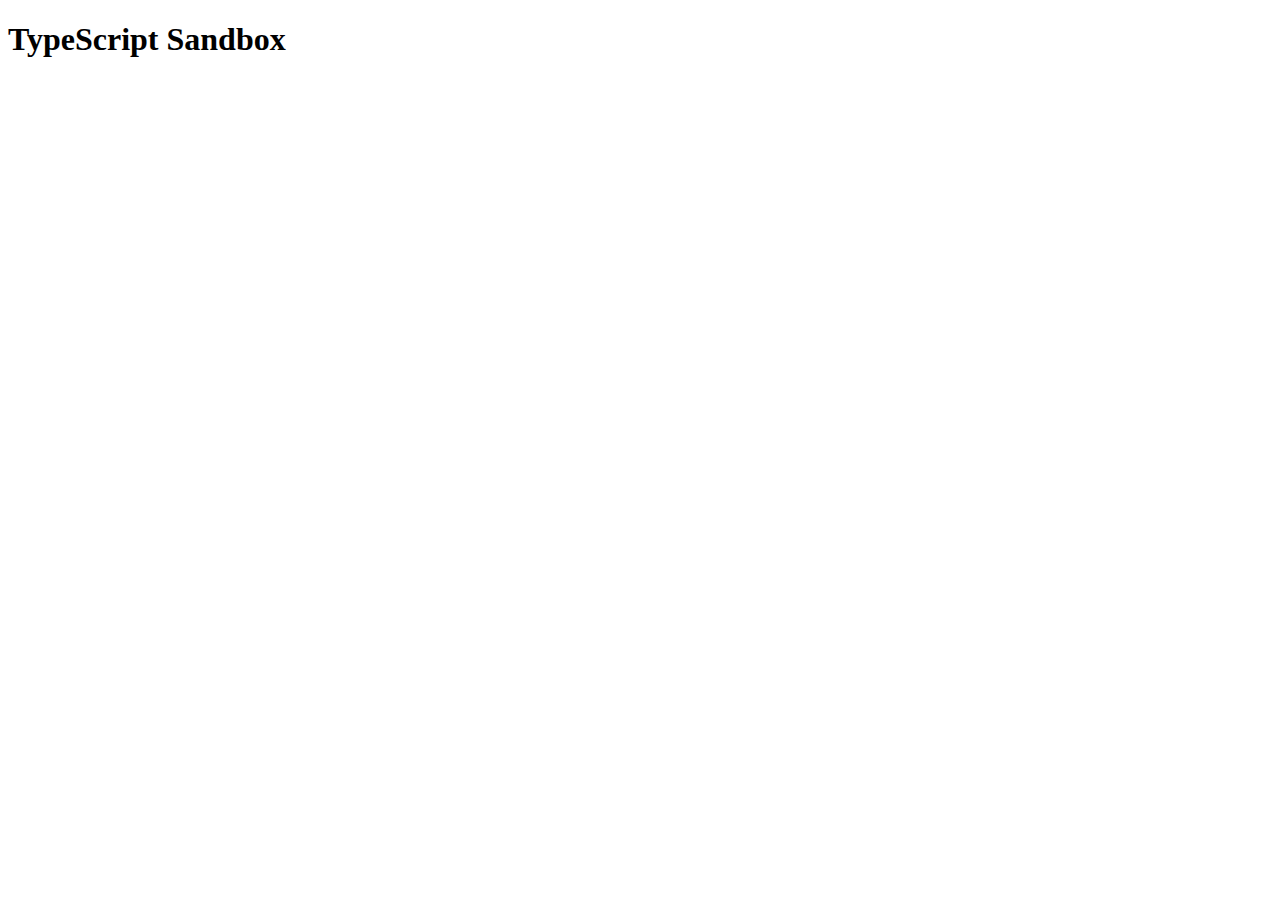
<file: index.html>
<!DOCTYPE html>
<html lang="en">
  <head>
    <meta charset="UTF-8" />
    <link rel="icon" type="image/svg+xml" href="/vite.svg" />
    <meta name="viewport" content="width=device-width, initial-scale=1.0" />
    <title>Vite + TS</title>
  </head>
  <body>
    <div id="app">
      <h1>TypeScript Sandbox</h1>
    </div>
    <script type="module" src="/src/main.ts"></script>
  </body>
</html>
</file>
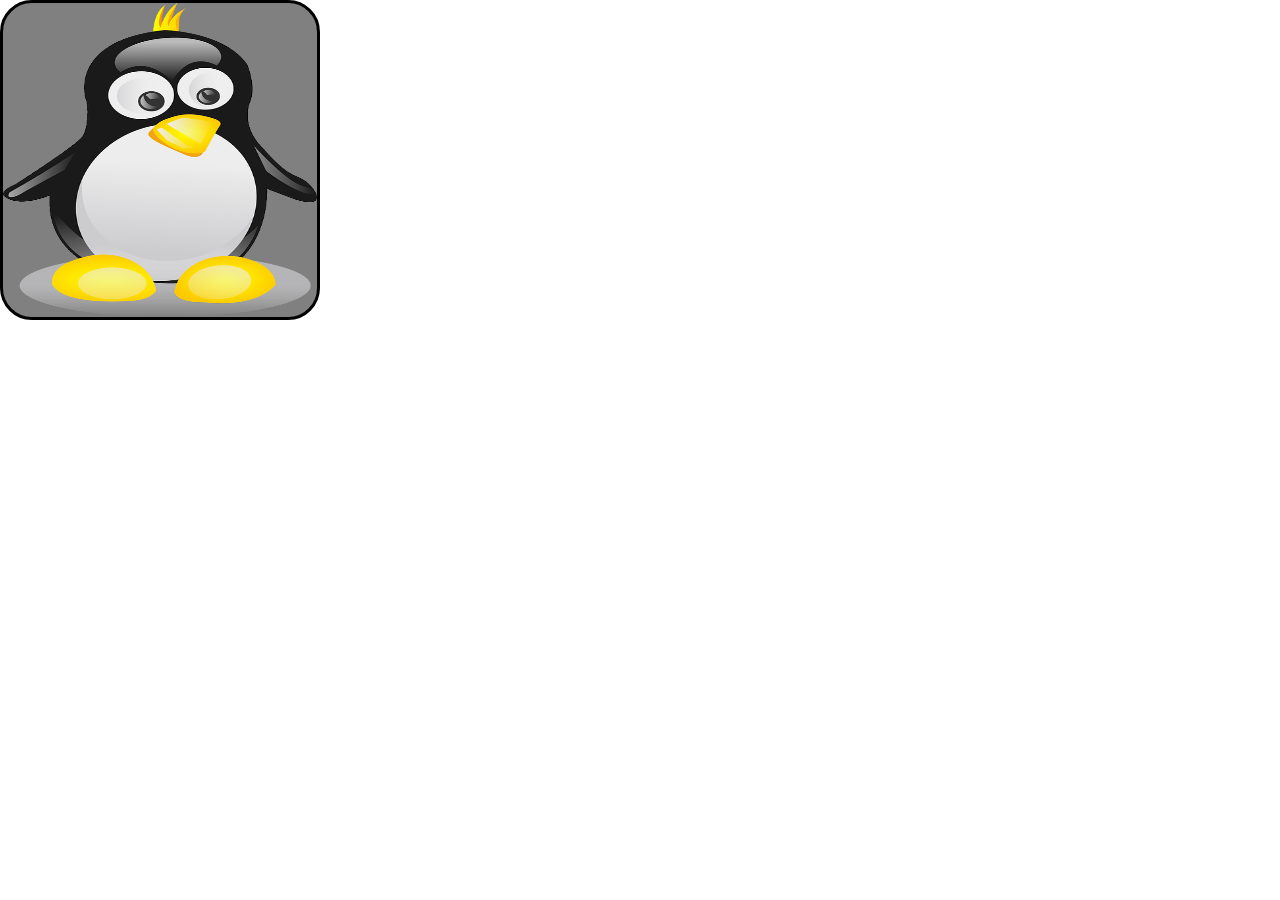
<file: Prueba de concepto 2/index.html>
<!DOCTYPE html>
<html lang="en">
  <head>
    <meta charset="UTF-8" />
    <link rel="icon" type="image/svg+xml" href="/vite.svg" />
    <link rel="stylesheet" href="src/style.css" />
    <meta name="viewport" content="width=device-width, initial-scale=1.0" />
    <title>Vite + TS</title>
  </head>
  <body>
    <div class="cuadrado">
      <img
        id="imagenCarta"
        src="imagen/penguin-150563_640.png"
        alt="pinguino"
      />
    </div>
    <script type="module" src="/src/main.ts"></script>
  </body>
</html>
</file>
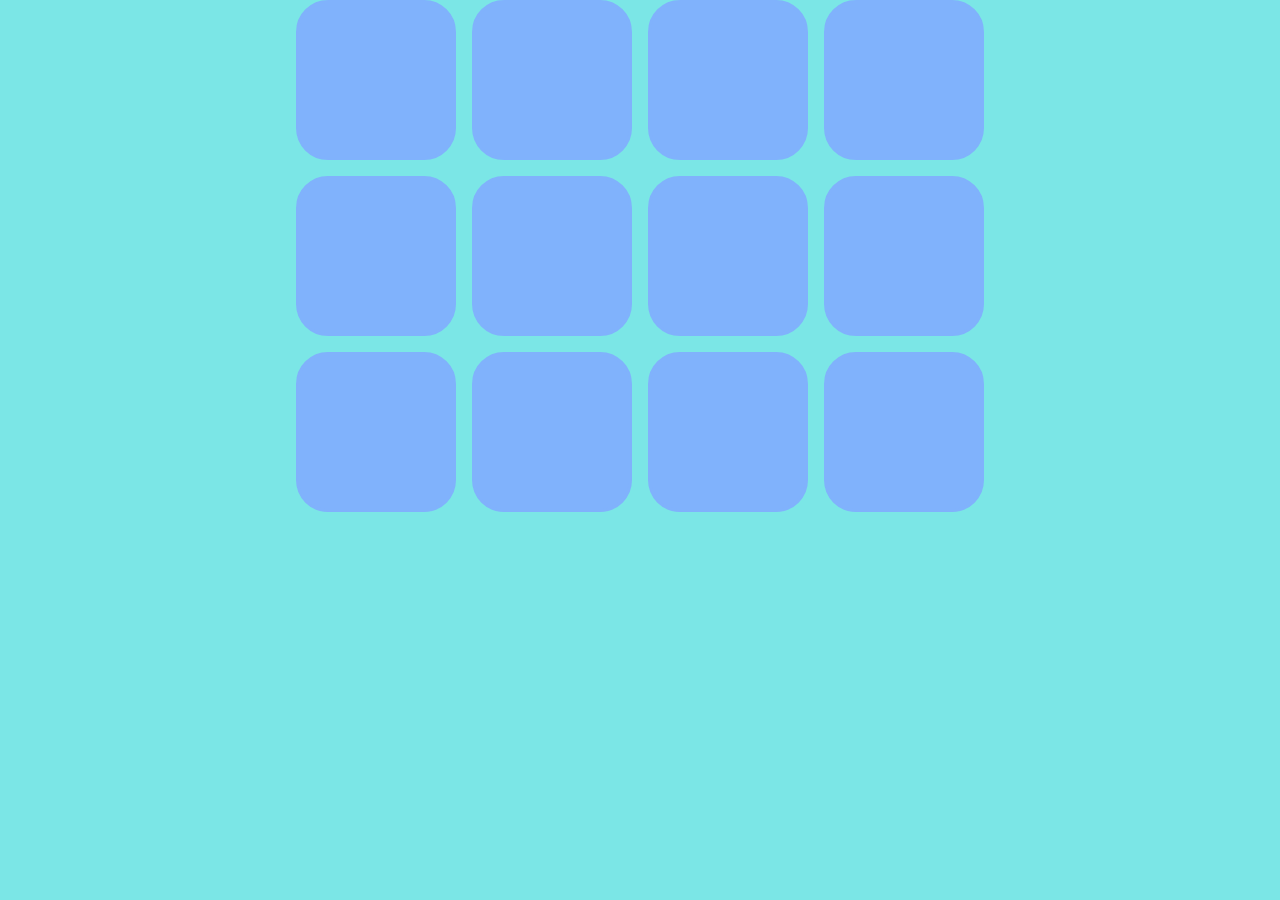
<file: Prueba de concepto 3/index.html>
<!DOCTYPE html>
<html lang="en">
  <head>
    <meta charset="UTF-8" />
    <link rel="icon" type="image/svg+xml" href="/vite.svg" />
    <link rel="stylesheet" href="src/style.css" />
    <meta name="viewport" content="width=device-width, initial-scale=1.0" />
    <title>Vite + TS</title>
  </head>
  <body>
    <div id="tabla">
      <div class="cuadrado"></div>
      <div class="cuadrado"></div>
      <div class="cuadrado"></div>
      <div class="cuadrado"></div>
      <div class="cuadrado"></div>
      <div class="cuadrado"></div>
      <div class="cuadrado"></div>
      <div class="cuadrado"></div>
      <div class="cuadrado"></div>
      <div class="cuadrado"></div>
      <div class="cuadrado"></div>
      <div class="cuadrado"></div>
    </div>
    <script type="module" src="/src/main.ts"></script>
  </body>
</html>
</file>
<file: Prueba de concepto 2/src/style.css>
body {
  margin: auto;
  display: flex;
}

.cuadrado {
  box-sizing: border-box;
  border: solid black;
  border-radius: 32px;
  background-color: gray;
  width: 20rem;
  height: 20rem;
  cursor: pointer;
  perspective: 1000px;
  display: flex;
  align-items: center;
  justify-content: center;
}

.cuadrado img {
  width: 18rem;
  height: 18rem;
  border-radius: 32px;
  width: 100%;
  height: 100%;
  transition: transform 1s;
  transform-style: preserve-3d;
  transform: rotateY(0deg);
  backface-visibility: hidden;
}

.cuadrado.flipped img {
  transform: rotateY(180deg);
}
</file>
<file: Prueba de concepto 3/src/style.css>
body {
  margin: auto;
  display: flex;
  justify-content: center;
  align-items: center;
  background-color: rgb(123, 230, 230);
}

#tabla {
  display: grid;
  grid-template-columns: repeat(4, 1fr);
  grid-template-rows: repeat(3, 1fr);
  gap: 16px;
}

.cuadrado {
  box-sizing: border-box;
  border: solid rgb(128, 178, 252);
  border-radius: 32px;
  background-color: rgb(128, 178, 252);
  width: 10rem;
  height: 10rem;
  cursor: pointer;
  perspective: 1000px;
  display: flex;
  align-items: center;
  justify-content: center;
}
</file>
